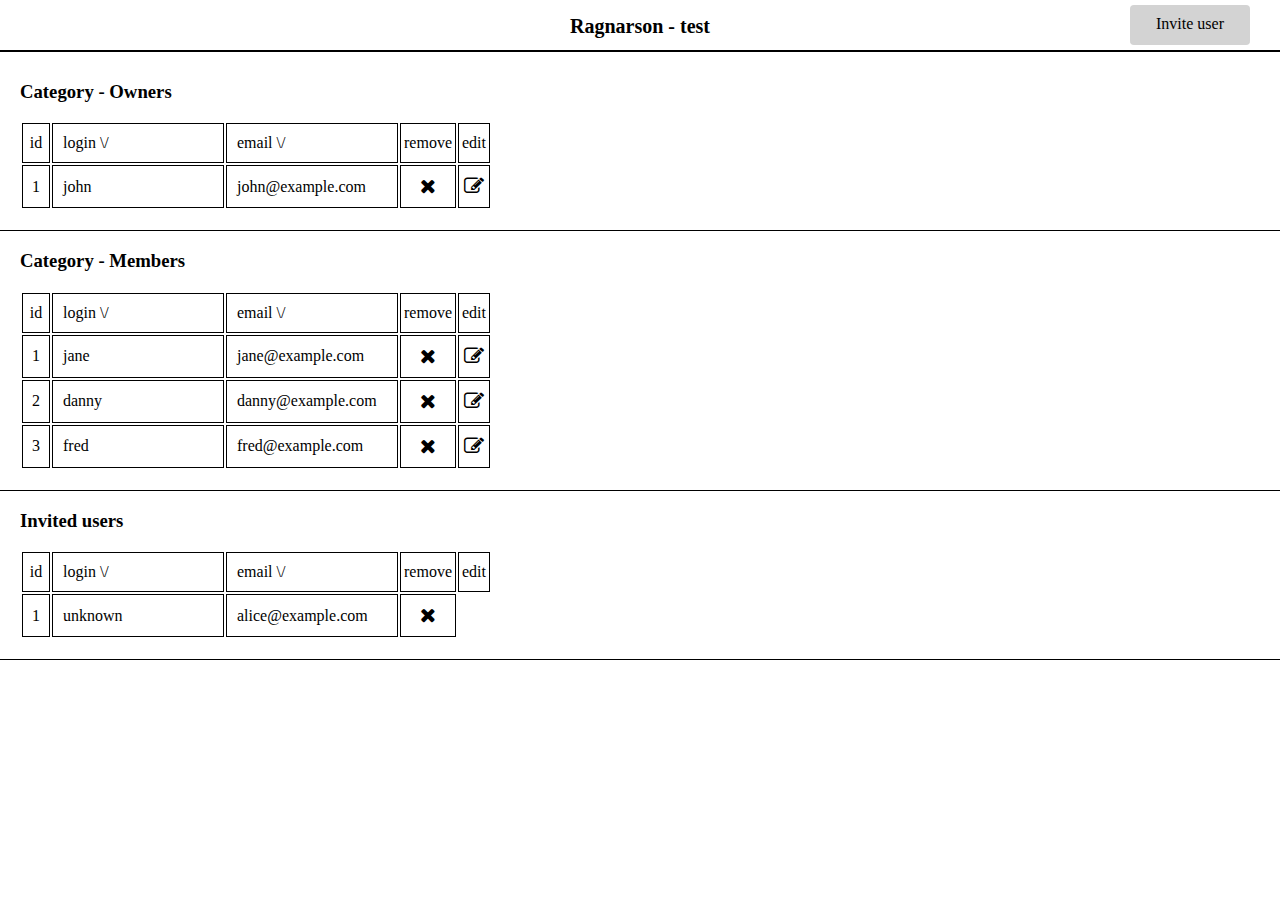
<file: index.html>
<!DOCTYPE html>
<html>
  <head>
    <meta name="viewport" content="width=device-width, initial-scale=1, maximum-scale=1, user-scalable=no" />
    <title>Ragnarson</title>
    <script type="text/javascript" src="http://ajax.googleapis.com/ajax/libs/jquery/1.7.0/jquery.min.js"></script>
    <link rel="stylesheet" href="http://maxcdn.bootstrapcdn.com/font-awesome/4.3.0/css/font-awesome.min.css">

    <link href="styles/style.css" rel="stylesheet" type="text/css">
    <script type="text/javascript" src="javascript/ragnarson.js"></script>
  </head>
  <body>
    <section class="top">
      <div class="title">
        Ragnarson - test
      </div>
      <div id="add_user" class="button">Invite user</div>
      <div id="background_div"></div>
      <div id="user_form" class="hidden">
        <form id="form" method="post">
          <div>
            <label for="username" class="label_size">Username:</label>
            <input id="username" name="log"></input>
          </div>
          <div>
            <label for="username" class="label_size">Email:</label>
            <input id="email" name="email" type="email" required="required"></input>
          </div>
          <div>
            <label for="radio_member">Member</label>
            <input type="radio" name="type" checked="checked" id="radio_member" value="members" />
            <label for="radio_owner">Owner</label>
            <input type="radio" name="type" id="radio_owner" value="owners" />
          </div>  
          <input type="submit" class="button white_button" value="Create user"></input>
        </form>
      </div>
    </section>
    <section class="content">
      <div class="container">
        <h3>Category - Owners</h3>
        <div id="owners">
          <table id="owners_table">

          </table>
        </div>
      </div>
      <div class="container">
        <h3>Category - Members</h3>
        <div id="members">
          <table id="members_table">
            
          </table>
        </div>
      </div>
      <div class="container">
        <h3>Invited users</h3>
        <div id="invited">
          <table id="invited_table">
            
          </table>
        </div>
      </div>
    </section>  
  </body>
</html>
</file>
<file: styles/style.css>
body{
  margin: 0px;
}
.top{
  position: relative;
  height: 50px;
  border-bottom: 2px solid black;
}
.top .title{
  font-weight: bold;
  padding: 15px;
  font-size: 20px;
  text-align: center;
}
section.content{
  padding-top: 10px;
}
section .container{
  position: relative;
  padding: 0px 20px 20px 20px;
  border-bottom: 1px solid black;
}
section .container div div{
  padding: 5px 0px;
}
.hidden{
  display: none;
}
.button{
  width: 120px;
  background-color: lightgray;
  border-radius: 4px;
  cursor: pointer;
  text-align: center;
  padding: 10px 0px;
  border: 0px;
  border-bottom: 2px solid lightgray;
  font: inherit;
  font-size: 16px;
}
.button:hover{
  border-bottom: 2px solid darkgrey;
  margin-bottom: 0px
}
.white_button{
  background-color: white;
  border-bottom: 2px solid white;
}
.button_remove, .button_edit{
  font-size: 20px;
  cursor: pointer;
  position: relative;
}
#user_form{
  padding: 20px;
  position: absolute;
  top: 43px;
  right: 30px;
  background-color: lightgray;
  z-index: 2;
  border-bottom-right-radius: 4px;
  border-bottom-left-radius: 4px;
  border-top-left-radius: 4px;
}
#user_form div{
  margin: 5px;
}
.label_size{
  width: 100px;
  display: inline-block;
}
#add_user{
  position: absolute;
  right: 30px;
  top: 5px;
}
#background_div{
  position: fixed;
  width: 100%;
  height: 100%;
  top: 0px;
  left: 0px;
  cursor: pointer;
  z-index: 1;
  display: none;
}
.hint{
  display: none;
  position: absolute;
  top: -25px;
  left: -20px;
  background-color: gray;
  border-radius: 4px;
  font-size: 12px;
  color: white;
  padding: 5px;
}
.button_edit:hover .hint, .button_remove:hover .hint{
  display: inherit;
}
#members div, #owners div, #invited div{
  width: 100%;
  max-width: 400px;
}
td{
  border: 1px solid black;
  width: 150px;
  padding: 10px;
}
td:nth-child(4), td:nth-child(5), td:nth-child(1){
  width: 20px;
  padding: 10px 3px;
  text-align: center;
}
</file>
